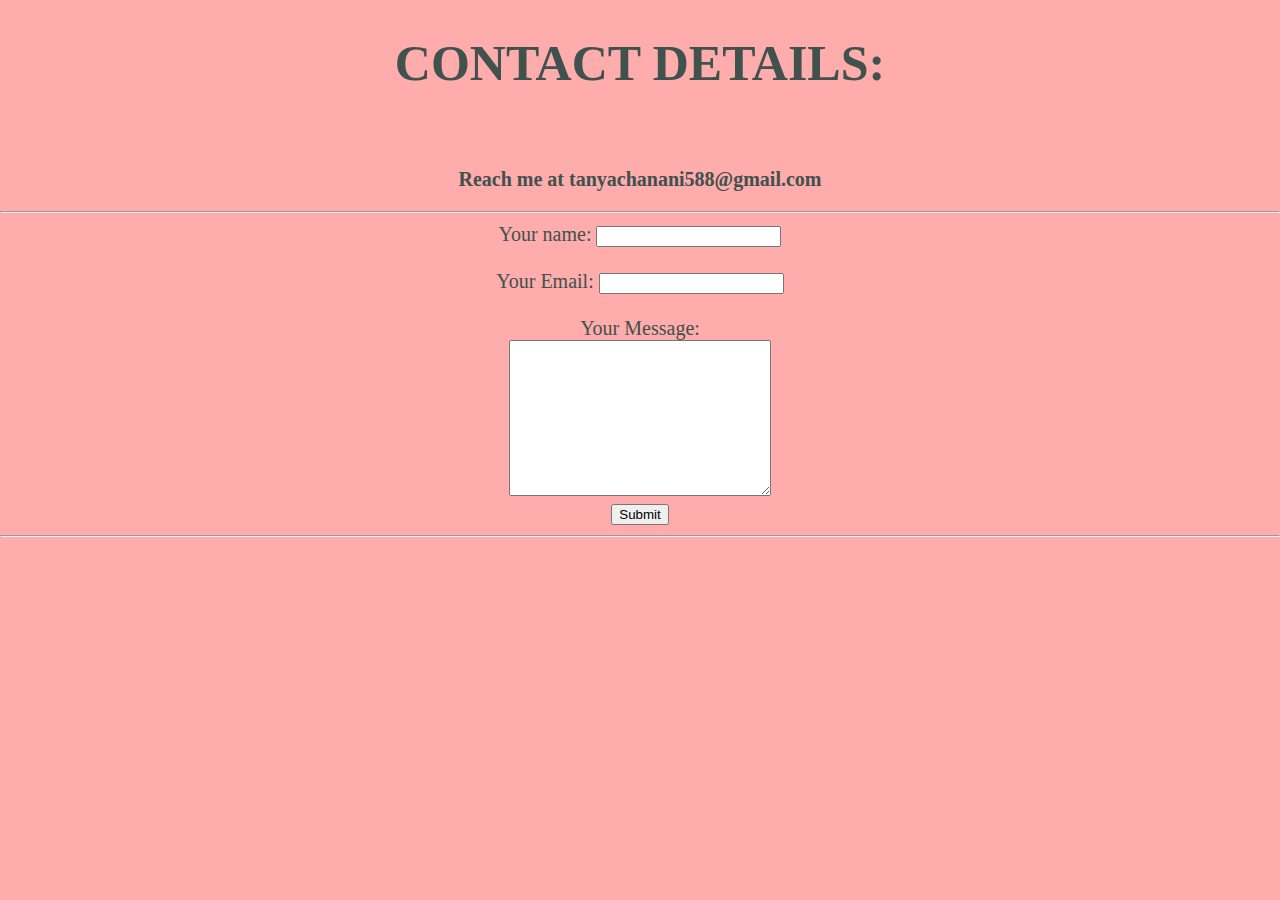
<file: contact-me.html>
<!DOCTYPE html>
<html lang="en" dir="ltr">

<head>
  <meta charset="utf-8">
  <title>Contact</title>
  <link rel="icon" href="favicon.ico">

  <style>
    h1 {
      font-size: 50px;
    }

    body {
      color: #40514E;
      font-size: 20px;
      margin: 0;
      text-align: CENTER;
      font-family: 'Merriweather', cursive;
      background-color: #FFACAC;
    }
  </style>
</head>

<body>
  <h1> CONTACT DETAILS:</h1>

  <br>
  <p><b> Reach me at tanyachanani588@gmail.com</b></p>

  <hr>
  <form class="" action="mailto:tanyachanani588@gmail.com" method="post" enctype="text/plain">
    <label>Your name:</label>
    <input type="text" value="">
    <br>
    <br>
    <label>Your Email:</label>
    <input type="email" value="">
    <br>
    <br>
    <label>Your Message:</label><br>
    <textarea name="name" rows="10" cols="30"></textarea><br>
    <input type="submit" name="">
    <hr>
  </form>
</body>

</html>
</file>
